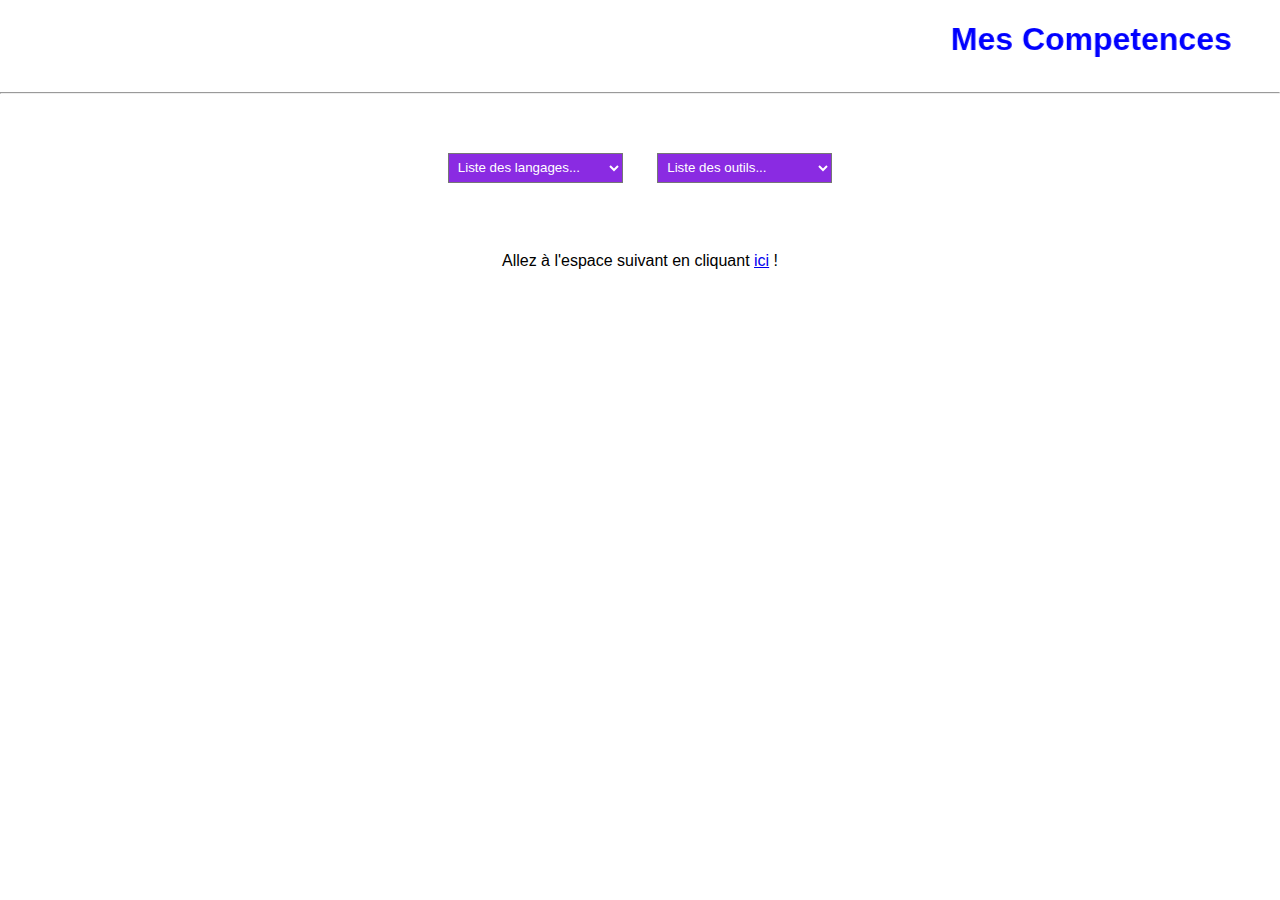
<file: Competences.html>
<!DOCTYPE html>
<html lang="en">
<head>
    <meta charset="UTF-8">
    <meta name="viewport" content="width=device-width, initial-scale=1.0">
    <link rel="stylesheet" href="Competences.css">
    <title>Competences</title>
</head>
<body>
    <marquee behavior="alternate" direction=""><h1> Mes Competences</h1></marquee>
    <hr>
    <br><br>
    <center>
        <div>
            <select name="langages" id="">
                <option value="">Liste des langages...</option>
                <option value="">HTML</option>
                <option value="">CSS</option>
                <option value="">JavaScript</option>
                <option value="">PHP</option>
            </select>
            <select name="Outils" id="">
                <option value="">Liste des outils...</option>
                <option value="">GitHub</option>
                <option value="">Figma</option>
                <option value="">VS Code</option><br>
            </select>
        </div>
    </center>
    <br><br><br>          
    <center>
        Allez à l'espace suivant en cliquant <a href="Mes projets.html" target="_blank">ici</a> !
    </center>
</body>
</html>
</file>
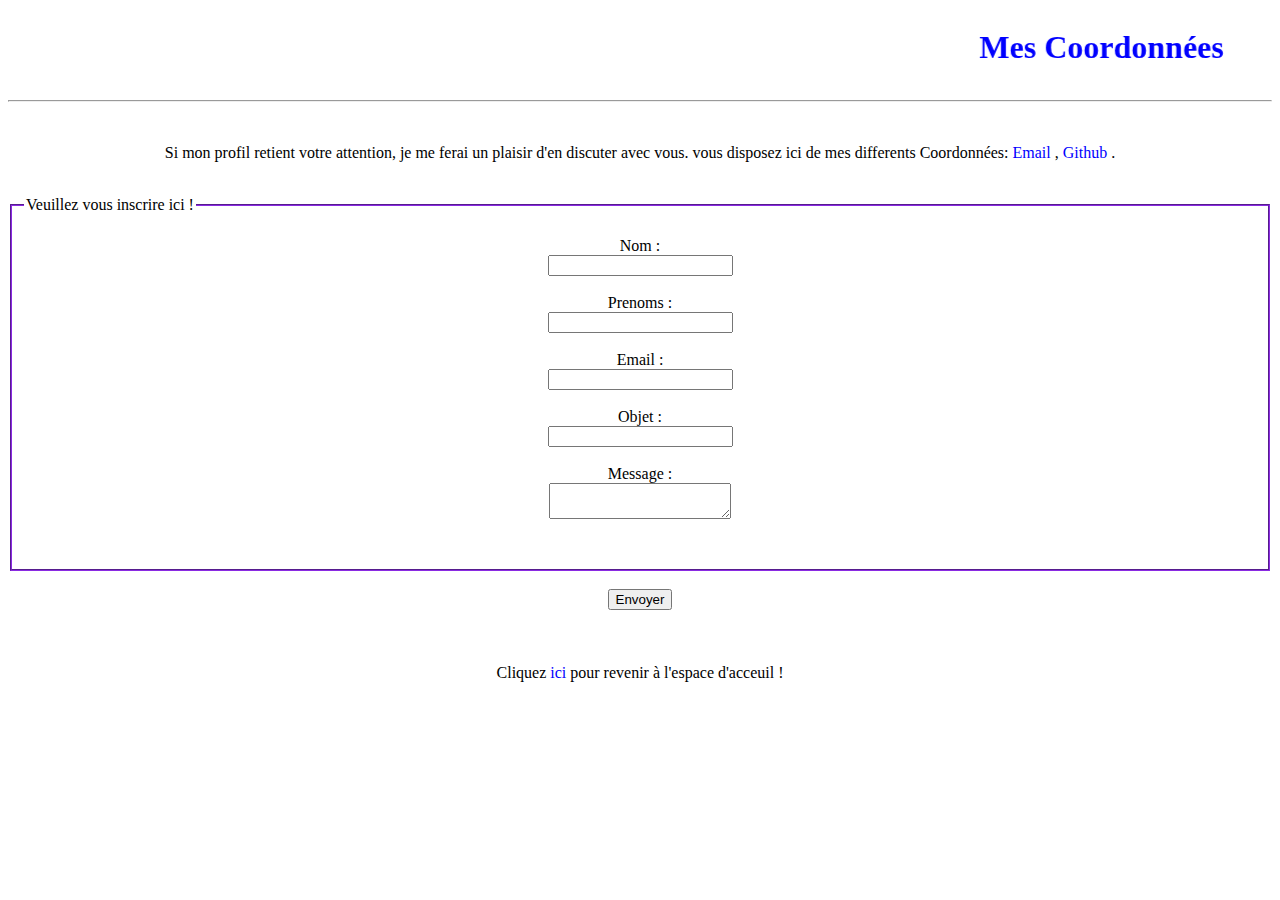
<file: Contact.html>
<!DOCTYPE html>
<html lang="en">
<head>
    <meta charset="UTF-8">
    <meta name="viewport" content="width=device-width, initial-scale=1.0">
    <link rel="stylesheet" href="Contact.css">
    <title>Contact</title>
</head>
<body>
    <marquee behavior="alternate" direction=""><h1>Mes Coordonnées</h1></marquee>
    <hr>
    <br> 
    <center>
        <p>
            Si mon profil retient votre attention, je me ferai un plaisir d'en discuter avec vous.
            vous disposez ici de mes differents Coordonnées:
            <a href="senankounde@gmail.com">Email</a> ,
            <a href="https://github.com/MyCarmiofGOD17">Github</a> .
        
        </p><br>
    </center>
    <center>
        <form>
        <fieldset>
            <legend>Veuillez vous inscrire ici !</legend> <br>
            <label for="">Nom :</label><br> <input type="text"> <br> <br>
            <label for="">Prenoms :</label><br> <input type="text"> <br> <br>
            <label for="">Email :</label><br> <input type="email"> <br> <br>
            <label for="">Objet :</label><br> <input type="text"> <br> <br>
            <label for="">Message :</label> <br>
            <textarea name="" id=""></textarea> 
            <br><br><br>   
        </fieldset>
        <br>
        <div class="submit">
                <input type="submit" value="Envoyer">
        </div>
    </form>
    </center>
     <br><br><br>          
    <center>
        Cliquez <a href="index.html" target="_blank">ici</a> pour revenir à l'espace d'acceuil !
    </center>
</body>
</html>
</file>
<file: Competences.css>
body{
    background-color:white ;
    font-family: 'Gill Sans', 'Gill Sans MT', Calibri, 'Trebuchet MS', sans-serif;
    margin: 0px;
    padding:0px;
    
}
select{
     margin: 15px;
     padding:5px;
     width: 175px;
    height: 30px;
    font-family: 'Gill Sans', 'Gill Sans MT', Calibri, 'Trebuchet MS', sans-serif;
    background-color: blueviolet;
    color: white;
}
h1{
    color: blue;
}
</file>
<file: Contact.css>
50px;
    height: 345px;
}
p{
     margin: 10px;
     padding:5px;
     
}
a{
    text-decoration: none;
    color: blue;
}
h1{
    color: blue;
}

fieldset{
    border-color:blueviolet;
    
}
</file>
